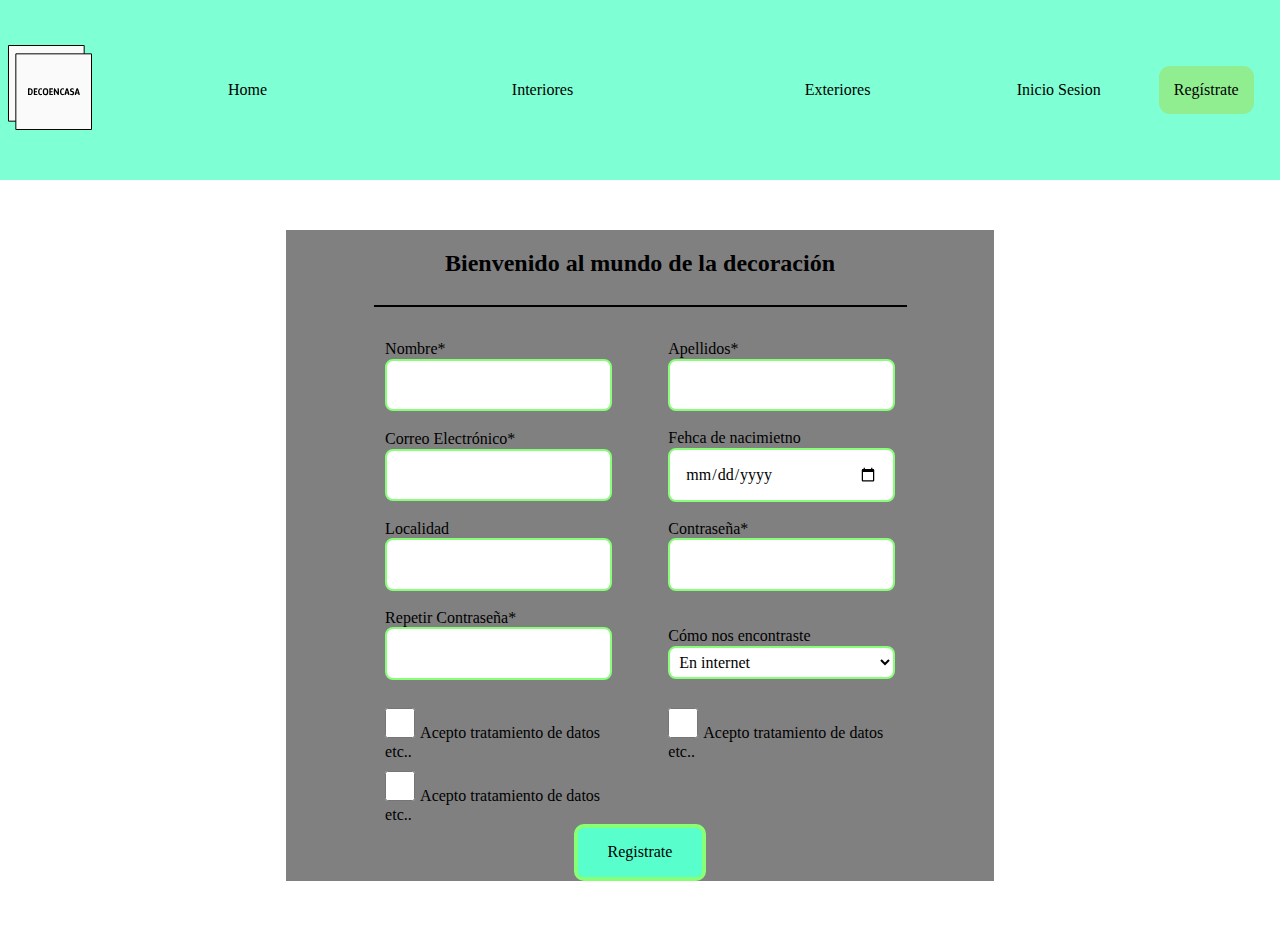
<file: crearUsuario.html>
<!DOCTYPE html>
<html lang="en">
<head>
    <meta charset="UTF-8">
    <meta http-equiv="X-UA-Compatible" content="IE=edge">
    <meta name="viewport" content="width=device-width, initial-scale=1.0">
    <title>Crear Usuario</title>
    <link rel="stylesheet" href="../style.css">
</head>
<body>
    <div class="container">
    <header>
        <!-- nav para movil -->
        <nav id="menu">           
            <div class="barraFija">
                <!-- damos referencia del link con el id del nav -->
                <a href="#menu" class="abrir"><img src="../img/svg/menu.svg" class="imgMenu"></a>                
                <a href="#" class="cerrar"><img src="../img/svg/menu.svg" class="imgMenu"></a>
                <a href="../index.html"><img src="../img/svg/logo.svg" class="imgLogo"></a>
            </div>
            
            <!-- Elementos del menu -->
            <ul class="menuDesplegable">
                <li><a href="../index.html">Home</a></li>
                <li><a href="interiores.html">Interiores</a></li>
                <li><a href="exteriores.html">Exteriores</a></li>
                <li><a href="inicioSesion.html">Inicio Sesion</a></li>
                <li class="btnCreUsu"><a href="./crearUsuario.html">Regístrate</a></li>          
            </ul>
        </nav>
        </header>
        <section class="seccionCrearUsuario__" >
            <div class="formularioCrearUsuario">
            <h2>Bienvenido al mundo de la decoración</h2>
            <hr>
            <form action="./inicioSesion.html" class="desktopCrearUsuario"> 
               
                <div class="datos_formulario">
                    <label for="nombre">Nombre*</label>
                    <input type="text" id="nombre" name="nombre"></input>
                </div>
                <div class="datos_formulario">
                    <label for="apellidos">Apellidos*</label>
                    <input type="text" id="apellidos" name="apellidos"></input>
                </div>
                <div class="datos_formulario">
                    <label for="email">Correo Electrónico*</label>
                    <input type="email" id="email" name="email"></input>
                </div>
                <div class="datos_formulario">
                    <label for="fechaNac">Fehca de nacimietno</label>
                    <input type="date" id="fechaNac" name="fechaNac"></input>
                </div>
                <div class="datos_formulario">
                    <label for="localidad">Localidad</label>
                    <input type="text" id="localidad" name="localidad"></input>
                </div>
                <div class="datos_formulario">
                    <label for="contr">Contraseña*</label>
                    <input type="text" id="contr" name="contr"></input>
                </div>
                <div class="datos_formulario">
                    <label for="contrIgu">Repetir Contraseña*</label>
                    <input type="text" id="contrIgu" name="contrIgu"></input>
                </div>
                <div class="datos_formulario">
                    <label for="como">Cómo nos encontraste</label>
                    <select id="como" name="como">
                        <option value="internet">En internet</option>
                        <option value="bocaboca">Alguien me lo comentó</option>
                        <option value="periodico">Periódico</option>
                        <option value="otro">Otro</option>
                    </select>
                </div>
                
                <label class="labelCheckox"><input type="checkbox" id="checkbox1">Acepto tratamiento de datos etc..</input></label>
                <label class="labelCheckox"><input type="checkbox" id="checkbox2">Acepto tratamiento de datos etc..</input></label>     
                <label class="labelCheckox"><input type="checkbox" id="checkbox3">Acepto tratamiento de datos etc..</input></label>   
                <button type="submit">Registrate</button>
                
            </form>
        </div>
        
    </section>
</div>   
</body>
</html>
</file>
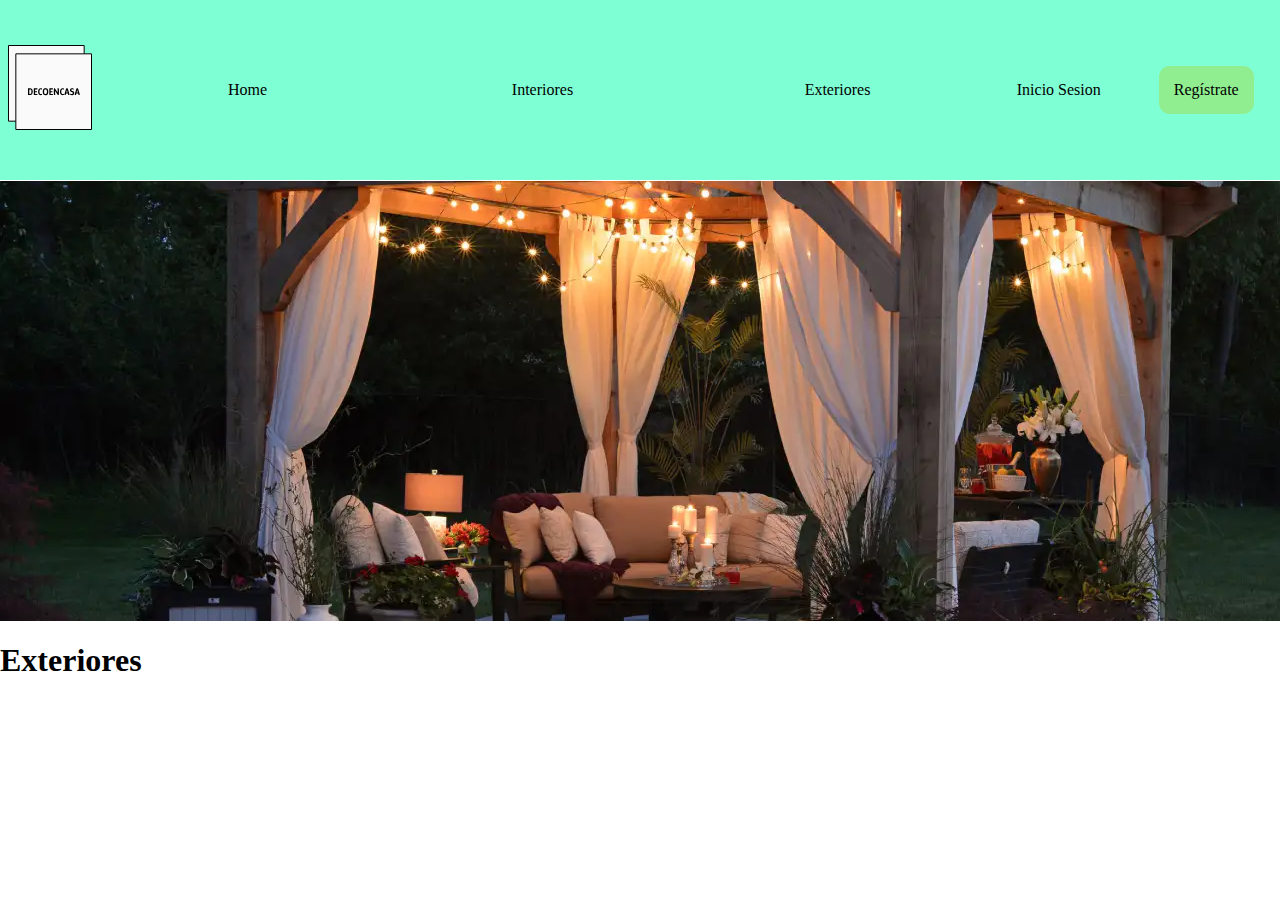
<file: exteriores.html>
<!DOCTYPE html>
<html lang="en">
<head>
    <meta charset="UTF-8">
    <meta http-equiv="X-UA-Compatible" content="IE=edge">
    <meta name="viewport" content="width=device-width, initial-scale=1.0">
    <title>Exteriores</title>
    <link rel="stylesheet" href="../style.css">
</head>
<body>
    <div class="container"> 
    <header>        
        <!-- nav para movil -->
        <nav id="menu">           
            <div class="barraFija">
                <!-- damos referencia del link con el id del nav -->
                <a href="#menu" class="abrir"><img src="../img/svg/menu.svg" class="imgMenu"></a>                
                <a href="#" class="cerrar"><img src="../img/svg/menu.svg" class="imgMenu"></a>
                <a href="../index.html"><img src="../img/svg/logo.svg" class="imgLogo"></a>
            </div>
            
            <!-- Elementos del menu -->
            <ul class="menuDesplegable">
                <li><a href="../index.html">Home</a></li>
                <li><a href="interiores.html">Interiores</a></li>
                <li><a href="exteriores.html">Exteriores</a></li>
                <li><a href="inicioSesion.html">Inicio Sesion</a></li>
                <li class="btnCreUsu"><a href="./crearUsuario.html">Regístrate</a></li>          
            </ul>
        </nav>      
    </header>
    <section class="banner">
           
        <picture class="imgBanner">
            <!-- smartphone -->
            <source
              srcset="
                ../img/movil/backyard.webp 1x,
                ../img/movil/backyard@2.webp 2x,
                ../img/movil/backyard@3.webp 3x"
              media="(min-width:300px) and (max-width:450px) and (orientation: portrait)"
            />
            
            <!-- ipad -->
            <source
              srcset="../img/tablet/backyard.webp 1x, 
              ../img/tablet/backyard@2x.webp 2x"
              media="(min-width:768px) and (orientation: portrait)"
            />
    
            <!-- escritorio -->
            <source
              srcset="
              ../img/desktop/backyard.webp   1x,
              ../img/desktop/backyard@2x.webp 2x
              "
              media="(min-width:1000px)"
            />
    
            <!-- Etiqueta img -->
            <img src="" alt="jardin exterior de noche" />
          </picture>
            
    </section>
    
    <h1>Exteriores</h1>
</div>
</body>
</html>
</file>
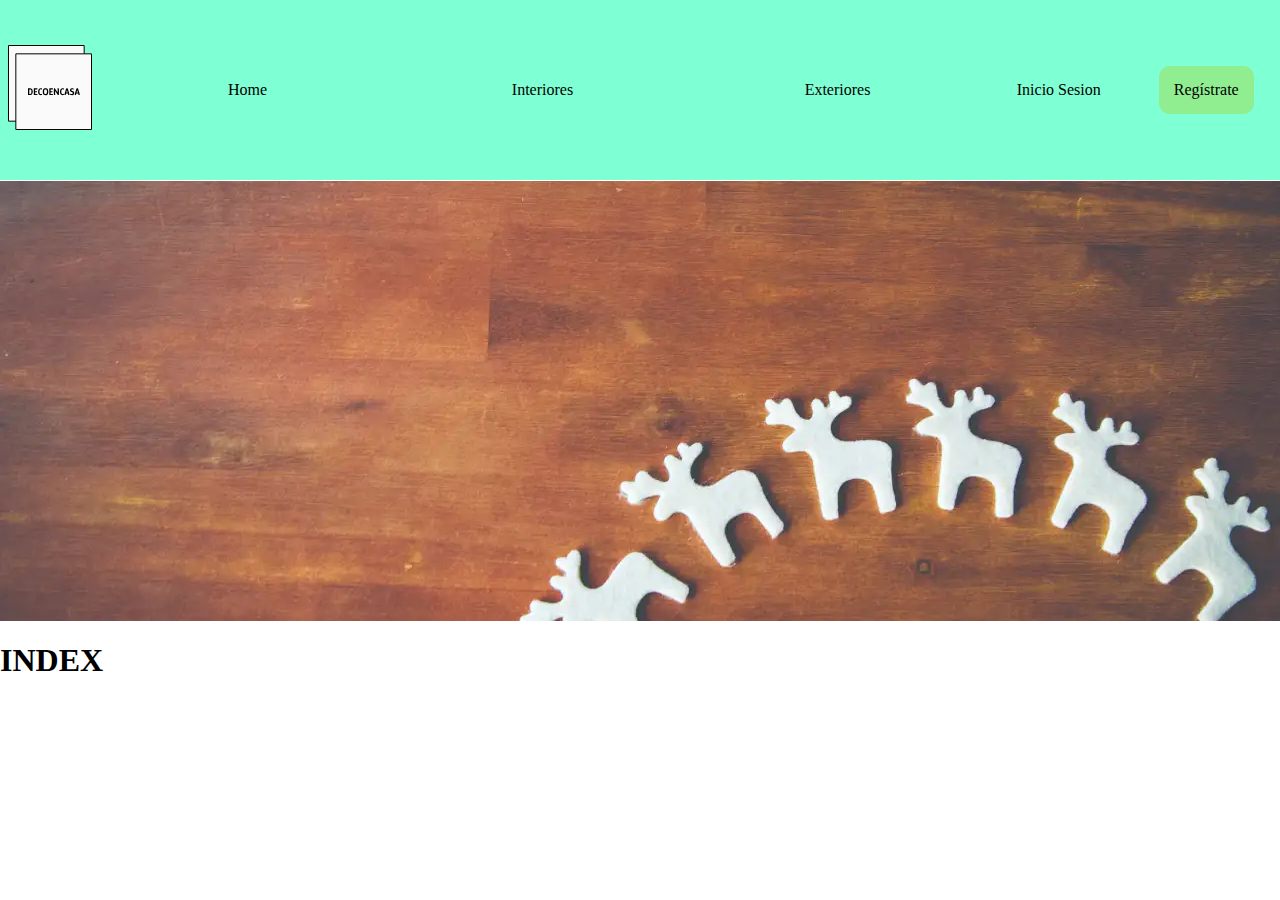
<file: index2.html>
<!-- README   stackedit.io    -->

<!DOCTYPE html>
<html lang="en">
<head>
    <meta charset="UTF-8">
    <meta http-equiv="X-UA-Compatible" content="IE=edge">
    <meta name="viewport" content="width=device-width, initial-scale=1.0">
    <title>Home</title>
    <link rel="stylesheet" href="style.css">
</head>
<body>
    <div class="container">
        <header>        
            <!-- nav para movil -->
            <nav id="menu">           
                <div class="barraFija">
                    <!-- damos referencia del link con el id del nav -->
                    <a href="#menu" class="abrir"><img src="./img/svg/menu.svg" class="imgMenu"></a>                
                    <a href="#" class="cerrar"><img src="./img/svg/menu.svg" class="imgMenu"></a>
                    <a href="index.html"><img src="./img/svg/logo.svg" class="imgLogo"></a>
                </div>
                
                <!-- Elementos del menu -->
                <ul class="menuDesplegable">
                    <li><a href="index.html">Home</a></li>
                    <li><a href="./html/interiores.html">Interiores</a></li>
                    <li><a href="./html/exteriores.html">Exteriores</a></li>
                    <li><a href="./html/inicioSesion.html">Inicio Sesion</a></li>
                    <li class="btnCreUsu"><a href="./html/crearUsuario.html"> Regístrate</a></li>        
                </ul>
            </nav>      
        </header>
        <section class="banner">
           
            <picture class="imgBanner">
                <!-- smartphone -->
                <source
                  srcset="
                    img/movil/fondomadera.webp 1x,
                    img/movil/fondomadera@2.webp 2x,
                    img/movil/fondomadera@3.webp 3x"
                  media="(min-width:320px) and (max-width:450px) and (orientation: portrait)"
                />
                
                <!-- ipad -->
                <source
                  srcset="img/tablet/fondomadera.webp 1x, 
                  img/tablet/fondomadera@2x.webp 2x"
                  media="(min-width:768px) and (max-width:999px) and (orientation: portrait)"
                />
        
                <!-- escritorio -->
                <source
                  srcset="
                  img/desktop/fondomadera.webp   1x,
                  img/desktop/fondomadera@2x.webp 2x
                  "
                  media="(min-width:1000px)"
                />
        
                <!-- Etiqueta img -->
                <img src="" alt="fondo de madera" />
              </picture>
                
        </section>
        <h1>INDEX</h1>
    </div>
</body>
</html>
</file>
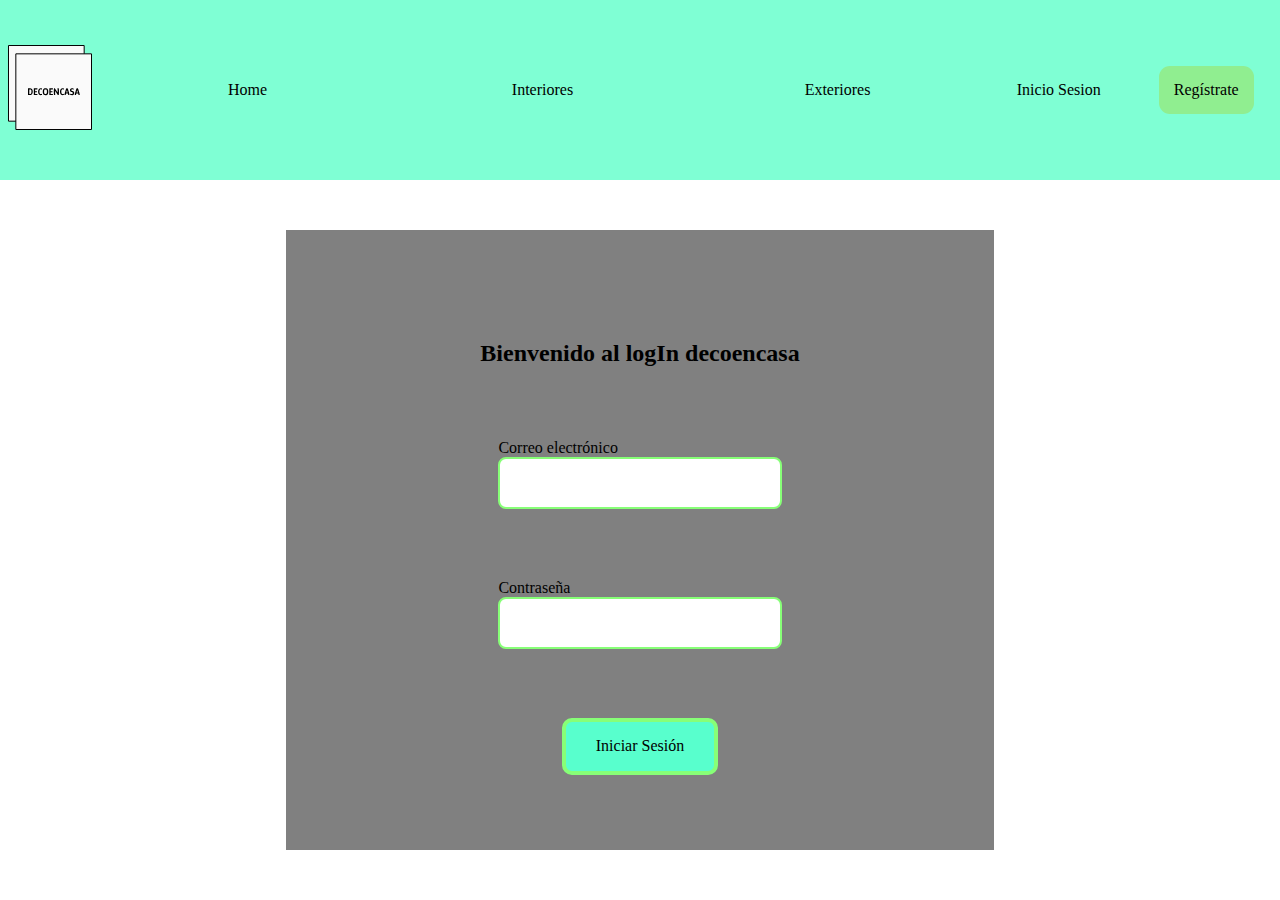
<file: inicioSesion.html>
<!DOCTYPE html>
<html lang="en">
<head>
    <meta charset="UTF-8">
    <meta http-equiv="X-UA-Compatible" content="IE=edge">
    <meta name="viewport" content="width=device-width, initial-scale=1.0">
    <title>Iniciar sesión</title>
    <link rel="stylesheet" href="../style.css">
</head>
<body>
    <div class="container"> 
    <header>
        <!-- nav para movil -->
        <nav id="menu">           
            <div class="barraFija">
                <!-- damos referencia del link con el id del nav -->
                <a href="#menu" class="abrir"><img src="../img/svg/menu.svg" class="imgMenu"></a>                
                <a href="#" class="cerrar"><img src="../img/svg/menu.svg" class="imgMenu"></a>
                <a href="../index.html"><img src="../img/svg/logo.svg" class="imgLogo"></a>
            </div>
            
            <!-- Elementos del menu -->
            <ul class="menuDesplegable">
                <li><a href="../index.html">Home</a></li>
                <li><a href="interiores.html">Interiores</a></li>
                <li><a href="exteriores.html">Exteriores</a></li>
                <li><a href="inicioSesion.html">Inicio Sesion</a></li>
                <li class="btnCreUsu"><a href="./crearUsuario.html">Regístrate</a></li>          
            </ul>
        </nav>
    </header>
    <section class="seccionCrearUsuario__ seccionCrearUsuario__2">
        <div class="formularioCrearUsuario">
            <form action="paginaUsuario.html"> 
               <h2>Bienvenido al logIn decoencasa</h2>
               
                <div class="datos_formulario">
                    <label for="email">Correo electrónico</label>
                    <input type="email" id="email" name="email"></input>
                </div>
                <div class="datos_formulario">
                    <label for="contr">Contraseña</label>
                    <input type="text" id="contr" name="contr"></input>
                </div>   
                <button type="submit">Iniciar Sesión</button>            
            </form>
        </div>        
    </section>
</div>
</body>
</html>
</file>
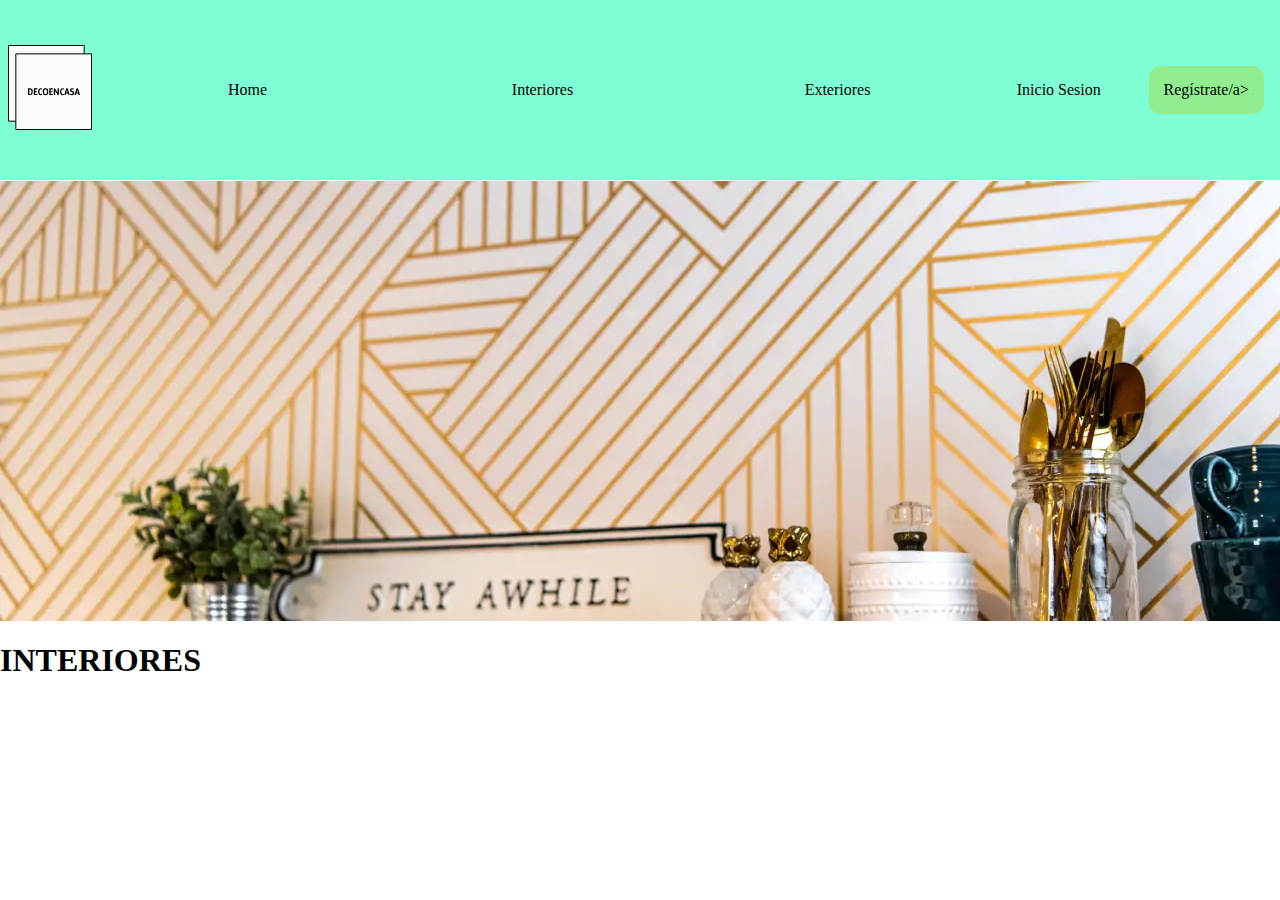
<file: interiores.html>
<!DOCTYPE html>
<html lang="en">
<head>
    <meta charset="UTF-8">
    <meta http-equiv="X-UA-Compatible" content="IE=edge">
    <meta name="viewport" content="width=device-width, initial-scale=1.0">
    <title>Interiroes</title>
    <link rel="stylesheet" href="../style.css">
</head>
<body>
    <div class="container"> 
    <header>        
        <!-- nav para movil -->
        <nav id="menu">           
            <div class="barraFija">
                <!-- damos referencia del link con el id del nav -->
                <a href="#menu" class="abrir"><img src="../img/svg/menu.svg" class="imgMenu"></a>                
                <a href="#" class="cerrar"><img src="../img/svg/menu.svg" class="imgMenu"></a>
                <a href="../index.html"><img src="../img/svg/logo.svg" class="imgLogo"></a>
            </div>
            
            <!-- Elementos del menu -->
            <ul class="menuDesplegable">
                <li><a href="../index.html">Home</a></li>
                <li><a href="interiores.html">Interiores</a></li>
                <li><a href="exteriores.html">Exteriores</a></li>
                <li><a href="inicioSesion.html">Inicio Sesion</a></li>
                <li class="btnCreUsu"><a href="./crearUsuario.html">Regístrate/a></li>         
            </ul>
        </nav>      
    </header>
    <section class="banner">
           
        <picture class="imgBanner">
            <!-- smartphone -->
            <source
              srcset="
                ../img/movil/estante.webp  1x,
                ../img/movil/estante@2.webp  2x,
                ../img/movil/estante@3.webp  3x"
              media="(min-width:300px) and (max-width:450px) and (orientation: portrait)"
            />
            
            <!-- ipad -->
            <source
              srcset="../img/tablet/estante.webp  1x, 
              ../img/tablet/estante@2x.webp  2x"
              media="(min-width:768px) and (max-width:999px) and (orientation: portrait)"
            />
    
            <!-- escritorio -->
            <source
              srcset="
              ../img/desktop/estante.webp    1x,
              ../img/desktop/estante@2x.webp  2x
              "
              media="(min-width:1000px)"
            />
    
            <!-- Etiqueta img -->
            <img src="" alt="estanteria y pared " />
        </picture>
            
    </section>
    <h1>INTERIORES</h1>
</div>
</body>
</html>
</file>
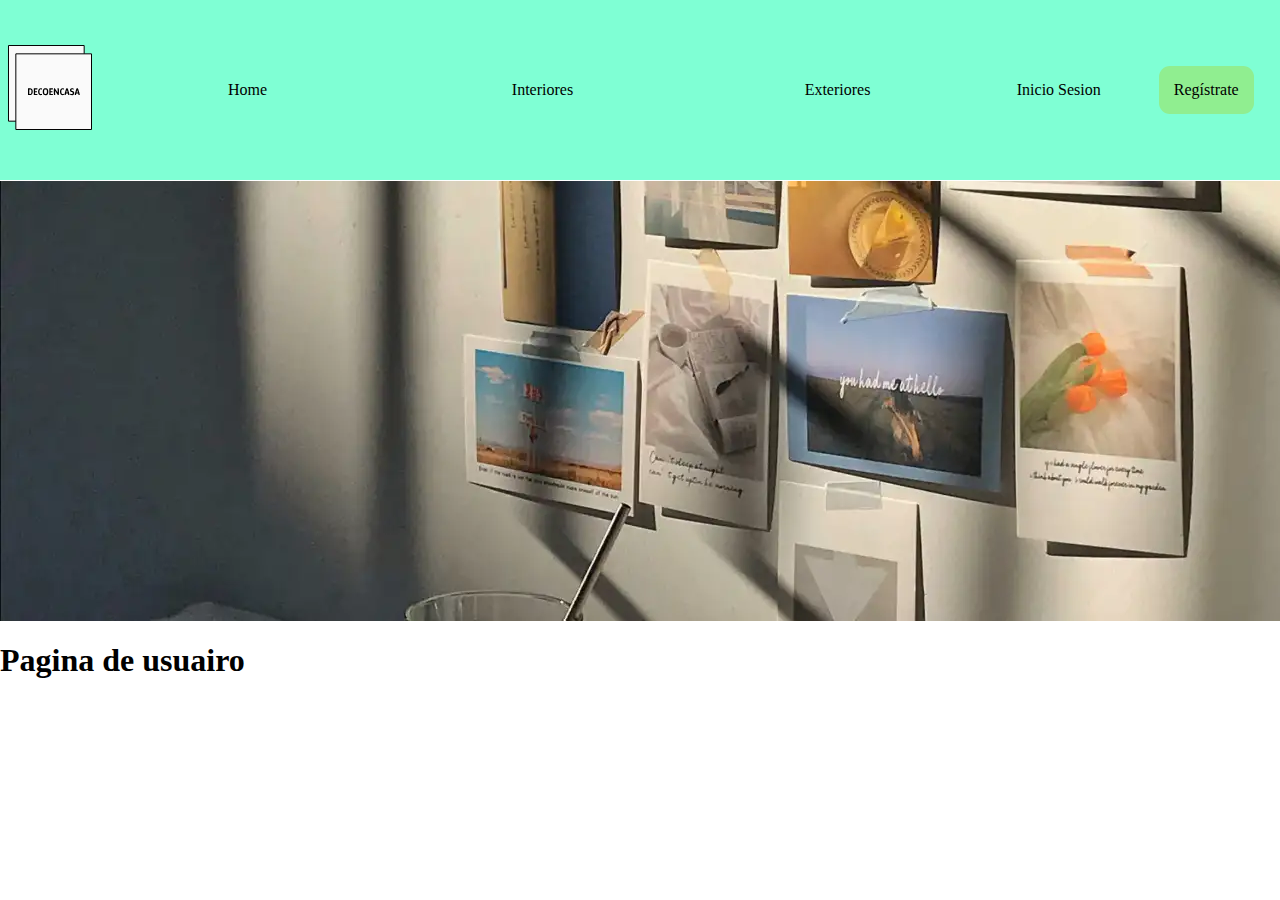
<file: paginaUsuario.html>
<!DOCTYPE html>
<html lang="en">
<head>
    <meta charset="UTF-8">
    <meta http-equiv="X-UA-Compatible" content="IE=edge">
    <meta name="viewport" content="width=device-width, initial-scale=1.0">
    <title>Pagina de usuario</title>
    <link rel="stylesheet" href="../style.css">
</head>
<body>
    <div class="container"> 
    <header>
        <!-- nav para movil -->
        <nav id="menu">           
            <div class="barraFija">
                <!-- damos referencia del link con el id del nav -->
                <a href="#menu" class="abrir"><img src="../img/svg/menu.svg" class="imgMenu"></a>                
                <a href="#" class="cerrar"><img src="../img/svg/menu.svg" class="imgMenu"></a>
                <a href="../index.html"><img src="../img/svg/logo.svg" class="imgLogo"></a>
            </div>
            
            <!-- Elementos del menu -->
            <ul class="menuDesplegable">
                <li><a href="../index.html">Home</a></li>
                <li><a href="./interiores.html">Interiores</a></li>
                <li><a href="./exteriores.html">Exteriores</a></li>
                <li><a href="./inicioSesion.html">Inicio Sesion</a></li>
                <li class="btnCreUsu"><a href="./crearUsuario.html">Regístrate</a></li>        
            </ul>
        </nav>              
    </header>
    <section class="banner">
           
        <picture class="imgBanner">
            <!-- smartphone -->
            <source
              srcset="
                ../img/movil/pared.webp  1x,
                ../img/movil/pared@2.webp  2x,
                ../img/movil/pared@3.webp  3x"
              media="(min-width:300px) and (max-width:450px) and (orientation: portrait)"
            />
            
            <!-- ipad -->
            <source
              srcset="../img/tablet/pared.webp  1x, 
              ../img/tablet/pared@2x.webp  2x"
              media="(min-width:768px) and (max-width:999px) and (orientation: portrait)"
            />
    
            <!-- escritorio -->
            <source
              srcset="
              ../img/desktop/pared.webp    1x,
              ../img/desktop/pared@2x.webp  2x
              "
              media="(min-width:1000px)"
            />
    
            <!-- Etiqueta img -->
            <img src="" alt="pared con cuadros y pincel" />
        </picture>
            
    </section>
    <h1>Pagina de usuairo</h1>
</div>
</body>
</html>
</file>
<file: style.css>
/* CSS MODULAR */

@import "./css/normalize.css";
@import "./css/reset.css";

@import "./css/color.css";
@import "./css/tipografia.css";
@import "./css/grid.css";
@import "./css/layout.css";
@import "./css/mediaquery.css";



body{
    margin: 0;
     
}
hr{
    width: 75%;
    border: 1px solid black;
}
/* HEADER */

header{
  
    background-color: aquamarine;
}
.container{
    height: 100vh;
}

.imgBanner{
    width: 100%;
}
</file>
